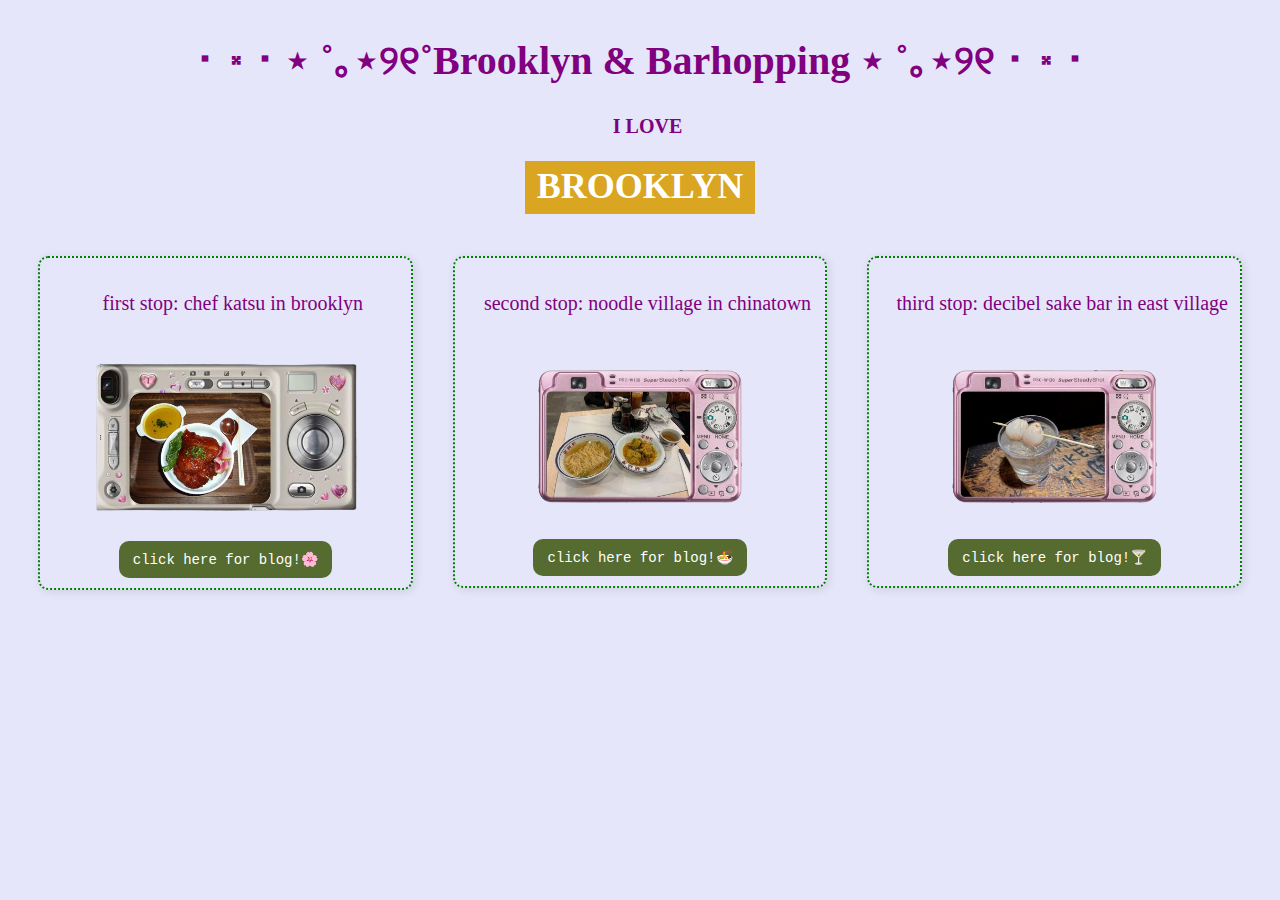
<file: day2.html>
<!DOCTYPE html>
<html lang="en">
<head>
    <meta charset="UTF-8">
    <meta name="viewport" content="width=device-width, initial-scale=1.0">
    <title>Day 2 in New York</title>
    <link rel="stylesheet" href="day2.css">

</head>
<body>
    <h1>･ ༝ ･ ⋆ ˚｡⋆୨୧˚Brooklyn & Barhopping ⋆ ˚｡⋆୨୧ ･ ༝ ･ </h1>
    
    <div id="text-container">
        <p class="centered">I Love</p>
        <div id="flip">
            <div><div>Brooklyn</div></div>
            <div><div>Matcha</div></div>
            <div><div>Comedy</div></div>
        </div>
    </div>

    <!-- <div class = "header-container">
        <img src = "images/drink.png" class = drink alt = "drink">
        <img src="images/comedy.png" class="comedy" alt="Center Image">
        <img src = "images/drink.png" class = drink alt = "drink">
        </div>
     -->
    <div class="slide-container">
        <div class="slide-row"> 
            <div class="slide-item">

                <p> first stop: chef katsu in brooklyn</p>
                <img src="images/digikatsu.png" alt="Digi" class="digi">
                <button class="reveal-btn">click here for blog!🌸</button>
                <div class ="text-box"> chef katsu is a small japanese eatery nested in the heart of brooklyn. i ordered the pork katsu cutlet with their pumpkin soup and a strawberry hojicha drink.this was a delicious and balanced meal, and i would definitely go again! </div>
        </div>

            <div class="slide-item">
                <p> second stop: noodle village in chinatown</p>
                <img src="images/diginoodle.png" alt="Chinatown" class="digi">
                <button class="reveal-btn">click here for blog!🍜</button>
                <div class ="text-box"> noodle village is a homey canto spot in the heart of chinatown. the oxtail curry soup was divine and the soup dumplings were so juicy it genuinely blew my mind. it felt like home. </div>        
            </div>
            
            <div class="slide-item">
                <p> third stop: decibel sake bar in east village</p>
                <img src="images/digimartini.png" alt="Decibel Bar" class="digi">
                <button class="reveal-btn">click here for blog!🍸</button>
                <div class ="text-box"> decibel is a dim-lit underground sake bar next to nyu. i ordered an $8 lychee martini and read for a couple hours in a cozy nook. they played great music and service was quick. </div>
             </div>

            </div>
        </div>
    
    
    <script>
        document.querySelectorAll(".reveal-btn").forEach(button=> {
            button.addEventListener('click', () => {
                const textBox=button.nextElementSibling;
                textBox.classList.toggle('active')
            });
        });
    </script>


</body>
</html>
</file>
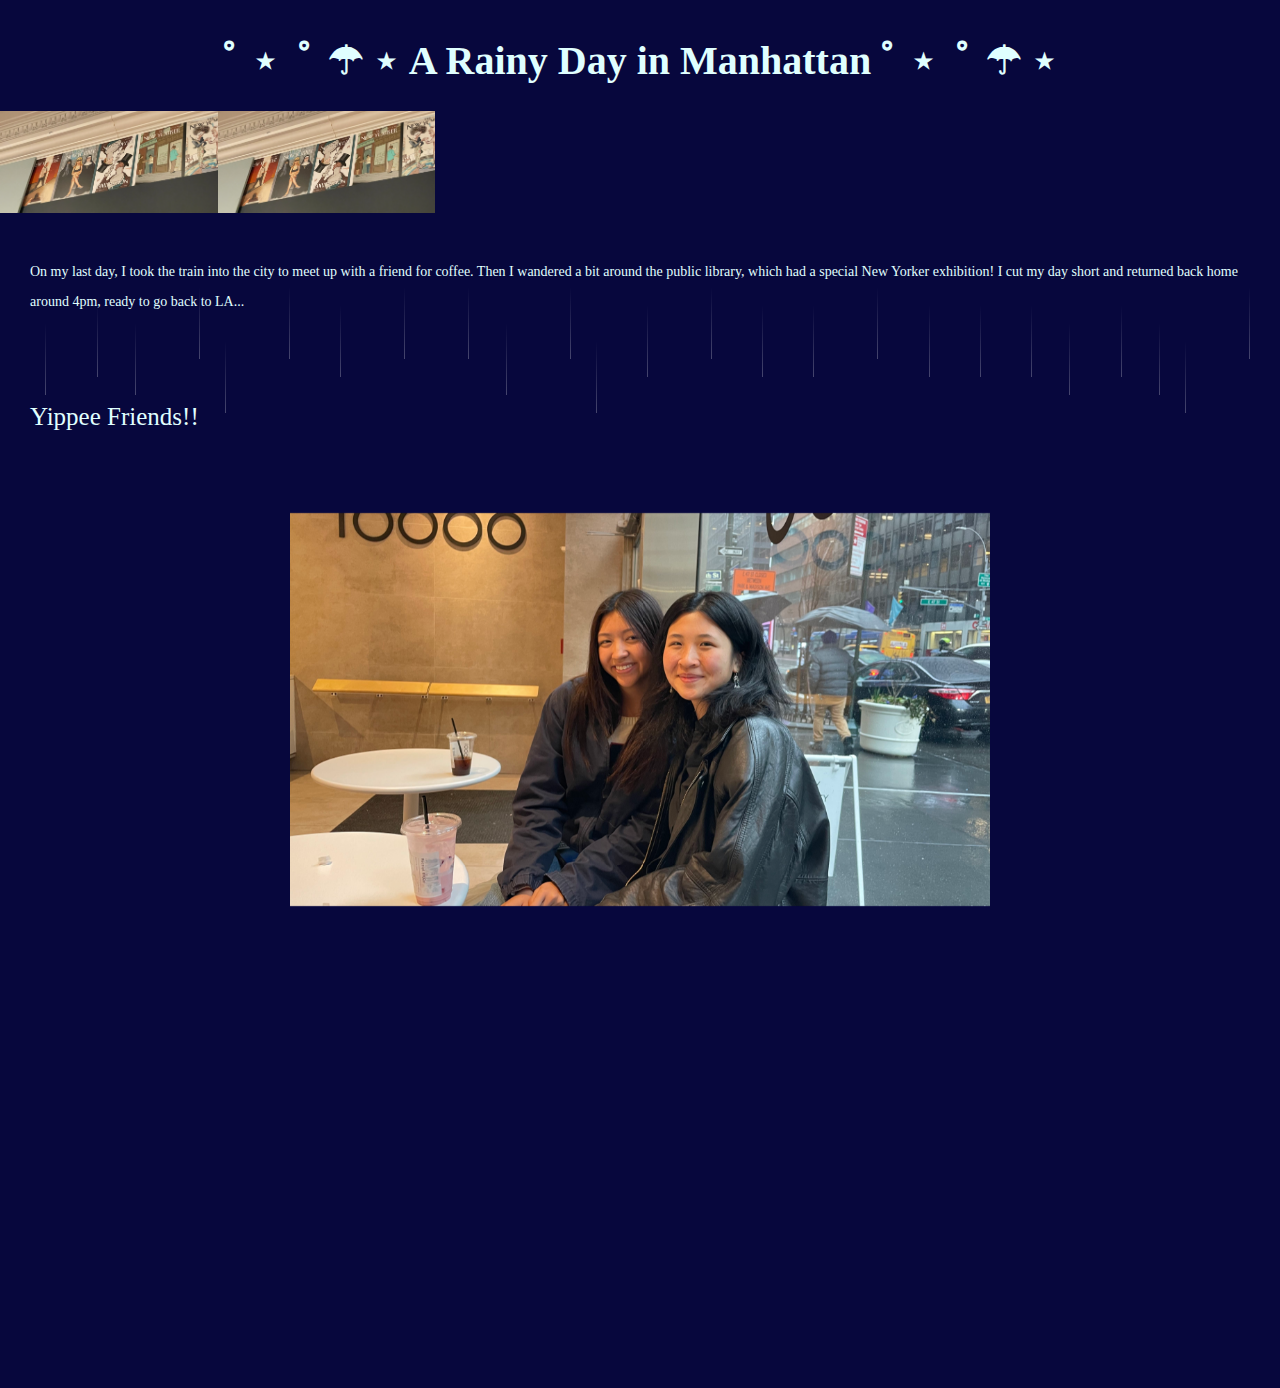
<file: day4.html>
<!DOCTYPE html>
<html lang="en">
<head>
  <meta charset="UTF-8" />
  <meta name="viewport" content="width=device-width, initial-scale=1.0"/>
  <title>Day 4 in New York</title>
  <link rel="stylesheet" href="day4.css" />
</head>
<body class="splat-toggle">
  <h1>ﾟ ⋆ ﾟ ☂︎ ⋆ A Rainy Day in Manhattan ﾟ ⋆ ﾟ ☂︎ ⋆</h1>

  <div class="img-container">
    <img src="images/covers.png" alt="New Yorker Mag" class="img">
    <img src="images/covers.png" alt="New Yorker Mag" class="img">
  </div>




  <p> On my last day, I took the train into the city to meet up with a friend for coffee. Then I wandered a bit around the public library, which had a special New Yorker exhibition! I cut my day short and returned back home around 4pm, ready to go back to LA...</p>
 
  <p class="cursive"> Yippee Friends!! </p>


  <div class="rain front-row"></div>


  <div class="flip-wrapper">
    <div class="flip-card">
      <div class="flip-inner">
        <div class="flip-front">
          <img src="images/hanna.jpg" alt="Hanna" />
        </div>
        <div class="flip-back">
          <img src="images/tenthou.png" alt="Coffee" />
        </div>
      </div>
    </div>
  </div>
  
  

  <script>


    var makeItRain = function () {
      document.querySelector('.rain.front-row').innerHTML = '';

      var increment = 0;
      var drops = "";

      while (increment < 100) {
        var randoHundo = Math.floor(Math.random() * 98) + 1;
        var randoFiver = Math.floor(Math.random() * 4) + 2;
        increment += randoFiver;

        drops +=
          '<div class="drop" style="left: ' + increment + '%; bottom: ' +
          (randoFiver * 2 - 1 + 100) + '%; animation-delay: 0.' + randoHundo +
          's; animation-duration: 0.5' + randoHundo + 's;">' +
          '<div class="stem" style="animation-delay: 0.' + randoHundo +
          's; animation-duration: 0.5' + randoHundo + 's;"></div>' +
          '<div class="splat" style="animation-delay: 0.' + randoHundo +
          's; animation-duration: 0.5' + randoHundo + 's;"></div>' +
          '</div>';
      }

      document.querySelector('.rain.front-row').innerHTML = drops;
    };

    makeItRain();
  </script>
</body>
</html>
</file>
<file: day2.css>
body { 
    background-color: lavender;
    font-family:Geneva;
}

h1 {
    padding-top: 10px;
    color: purple;
    font-family: 'Brush Script MT', cursive;
    text-align: center;
    font-size: 40px;
}

p {
    color:purple;
    font-family: cursive;
    font-size: 20px;
    line-height: 0.8cm;
    padding-left:15px;
    /* align-items: center; */
}

.centered{
    text-align:center;
}

/* .smalltext{
    font-size: 12px;
} */

/* .drink{
    width: 200px;
    height: auto;
    animation: dance 1.5s infinite;
} */

/* @keyframes dance {
    0% {
        transform: rotate(-20deg);
    }
    50% {
        transform: rotate(20deg);
    }
    100% {
        transform: rotate(-20deg);
    }
    
} */

#text-container {
    top:20px;
    width: 100%;
    text-align:center;
    color: #999;
    text-transform: uppercase;
    font-size: 36px;
    font-weight:bold;
    height:100px;
    /* z-index:10; */
    /* padding-top: 100px; */
    /* bottom: 5%; */
    /* display:block; */
}

#flip {
    height:60px;
    overflow:hidden;
    font-family:Geneva;
    justify-content: center;
    margin-bottom: 45px;
}

#flip > div > div {
    color: #fff;
    padding: 4px 12px;
    height: 45px;
    margin-bottom: 45px;
    display: inline-block;
}

#flip div:first-child{
    animation: show 5s linear infinite;
}

#flip div div{
    background: pink;
}

#flip div:first-child div{
    background:goldenrod;
}

#flip div:last-child div{
    background:forestgreen;
}

@keyframes show{
    0% {margin-top:-270px;}
    5% {margin-top:-180px;}
    33% {margin-top:-180px;}
    38% {margin-top:-90px;}
    66% {margin-top:-90px;}
    71% {margin-top:0px;}
    99.99% {margin-top:0px;}
    100% {margin-top:-270px;}
}


.comedy{
    /* position:absolute; */
    margin: 20px;
    align-items: center;
    width: 40%;
    height: auto;
    border-radius: 10px;
    /* display:flex; */
   }
   
   .header-container{
       display:flex; /* places the hojicha and header in a row */
       justify-content: center;
       align-items: center;
       margin-top: 50px;
       /* gap: 10px; space between elements */
       /* margin: 10px 0px; */
       border-color: purple;
       border-style: solid;
       border-width: 2px;
   }

   
   .digi{
    width:100%;
   }
   

.slide-container{
    display: flex;
    width: 100%;
    margin-top: 25px;
}


.slide-row{
    display:flex;
    flex-direction: row;
    justify-content: space-between; /*equal spacing between */
    align-items: flex-start;
    /* gap:10px;  */
    padding:10px;
    flex-wrap:wrap;  /* allows wrapping on smaller screens */
}

.slide-item{
    text-align: center;
    width: calc(33.333% - 40px); /* subtracting gap and margin */
    flex: 1;
    box-sizing: border-box;
    margin: 10px 20px;
    padding: 10px;
    border: 2px dotted green;
    box-shadow: 2px 2px 10px rgba(0,0,0,0.1);
    border-radius: 10px;
}

     /* Button styles */
.slide-item .reveal-btn {
    /* margin-top: 200px; */
    /* margin-left: 10px; */
    padding: 10px 14px;
    font-size: 14px;
    font-family:'Courier New', Courier, monospace;
    background-color: darkolivegreen;
    color: white;
    border: none;
    border-radius: 10px;
    cursor: pointer; /* hand on hover */
  } 


.slide-item .text-box {
    color: #CCCCFF;
    display: none; /* hide by default */
    margin: 10px;
    /* margin-left: 10px; */
    font-family:'Courier New', Courier, monospace;
    background-color: #164924;
    color: white;
    padding: 8px;
    border-radius: 8px;
    font-size: 14px;
  }


.slide-item .text-box.active {
    display: block;
  }

.reveal-btn:hover {
background-color: rgba(250, 100, 50, 1);
}


.text-box.active{
    display:block; /*show when active */
}



@media (max-width: 1024px) {
    .slide-item {
        width: calc(50% - 40px);
    }
}

@media (max-width: 768px) {
    .slide-item {
        width: 100%;
        margin: 10px 0;
    }

    h1 {
        font-size: 2rem;
    }

    p {
        font-size: 1.1rem;
        padding-left: 10px;
    }

    .comedy {
        width: 80%;
    }

    .header-container {
        flex-direction: column;
    }

    .text-box {
        font-size: 0.9rem;
    }

    .reveal-btn {
        font-size: 0.9rem;
        padding: 8px 12px;
    }
}
</file>
<file: day4.css>
h1 {
    padding-top: 10px;
    color: lightcyan;
    font-family: 'Brush Script MT', cursive;
    text-align: center;
    font-size: 40px;
  }

  body {
    background-color: rgb(7, 7, 61);
    font-family: Geneva;
    margin: 0;
    /* overflow: hidden; */
  }
    p {
        color:lightcyan;
        font-family: Geneva;
        /* padding-left: 30px;
        padding-right: 30px; */
        font-size: 14px;
        padding: 30px;
        line-height: 0.8cm;
    }

    .cursive{
        font-family:cursive;
        font-size: 25px;
    }

    .img{
        width: 17%;
    }

    .img-container{
        display:flex;

    }
  
 
  
  /*flip card */

  



  .rain {
    position: absolute;
    left: 0;
    width: 100%;
    height: 100%;
    z-index: 2;
  }
  
  .drop {
    position: absolute;
    bottom: 100%;
    width: 15px;
    height: 120px;
    pointer-events: none;
    animation: drop 0.5s linear infinite;
  }
  
  @keyframes drop {
    0% { transform: translateY(0vh); }
    75% { transform: translateY(90vh); }
    100% { transform: translateY(90vh); }
  }
  
  .stem {
    width: 1px;
    height: 60%;
    margin-left: 7px;
    background: linear-gradient(to bottom, rgba(255,255,255,0), rgba(255,255,255,0.25));
    animation: stem 0.5s linear infinite;
  }
  
  .splat {
    width: 15px;
    height: 10px;
    border-top: 2px dotted rgba(255,255,255,0.5);
    border-radius: 50%;
    opacity: 1;
    transform: scale(0);
    animation: splat 0.5s linear infinite;
    display: block; /* Always show splat */
  }
  
  @keyframes splat {
    0% { opacity: 1; transform: scale(0); }
    80% { opacity: 1; transform: scale(0); }
    90% { opacity: 0.5; transform: scale(1); }
    100% { opacity: 0; transform: scale(1.5); }
  }

  /* flip card */

  
  .flip-wrapper {
    display: flex;
    justify-content: center;
    margin: 50px;
    gap: 40px;
    perspective: 1000px;
  }
  
  .flip-card {
    width: 100%;
    max-width: 700px;
    aspect-ratio: 16 / 9;
  }
  
  
  .flip-inner {
    width: 100%;
    height: 100%;
    position: relative;
    transform-style: preserve-3d;
    transition: transform 0.6s;
  }
  
  .flip-card:hover .flip-inner {
    transform: rotateY(180deg);
  }
  
  .flip-front, .flip-back {
    position: absolute;
    width: 100%;
    height: 100%;
    backface-visibility: hidden;
  }
  
  .flip-front img, .flip-back img {
    width: 100%;
    height: 100%;
    object-fit: cover;
  }
  
  .flip-back {
    transform: rotateY(180deg);
  }


  /* Mobile styles */
@media (max-width: 768px) {
    h1 {
      font-size: 28px;
    }
  
    p {
      font-size: 12px;
      padding: 20px;
      line-height: 1.4em;
    }
  
    .cursive {
      font-size: 18px;
    }
  
    .img {
      width: 40%;
    }
  
    .img-container {
      flex-direction: column;
      align-items: center;
    }
  
    .flip-wrapper {
      flex-direction: column;
      margin: 20px;
      gap: 20px;
    }
  
    .flip-card {
      width: 90%;
      height: auto;
      aspect-ratio: 16 / 9;
    }
  
    .flip-front img, .flip-back img {
      object-fit: contain;
    }
  
    .rain {
      height: 100vh;
    }
  
    .drop {
      width: 10px;
      height: 100px;
    }
  
    .text {
      font-size: 12px;
    }
  }
</file>
